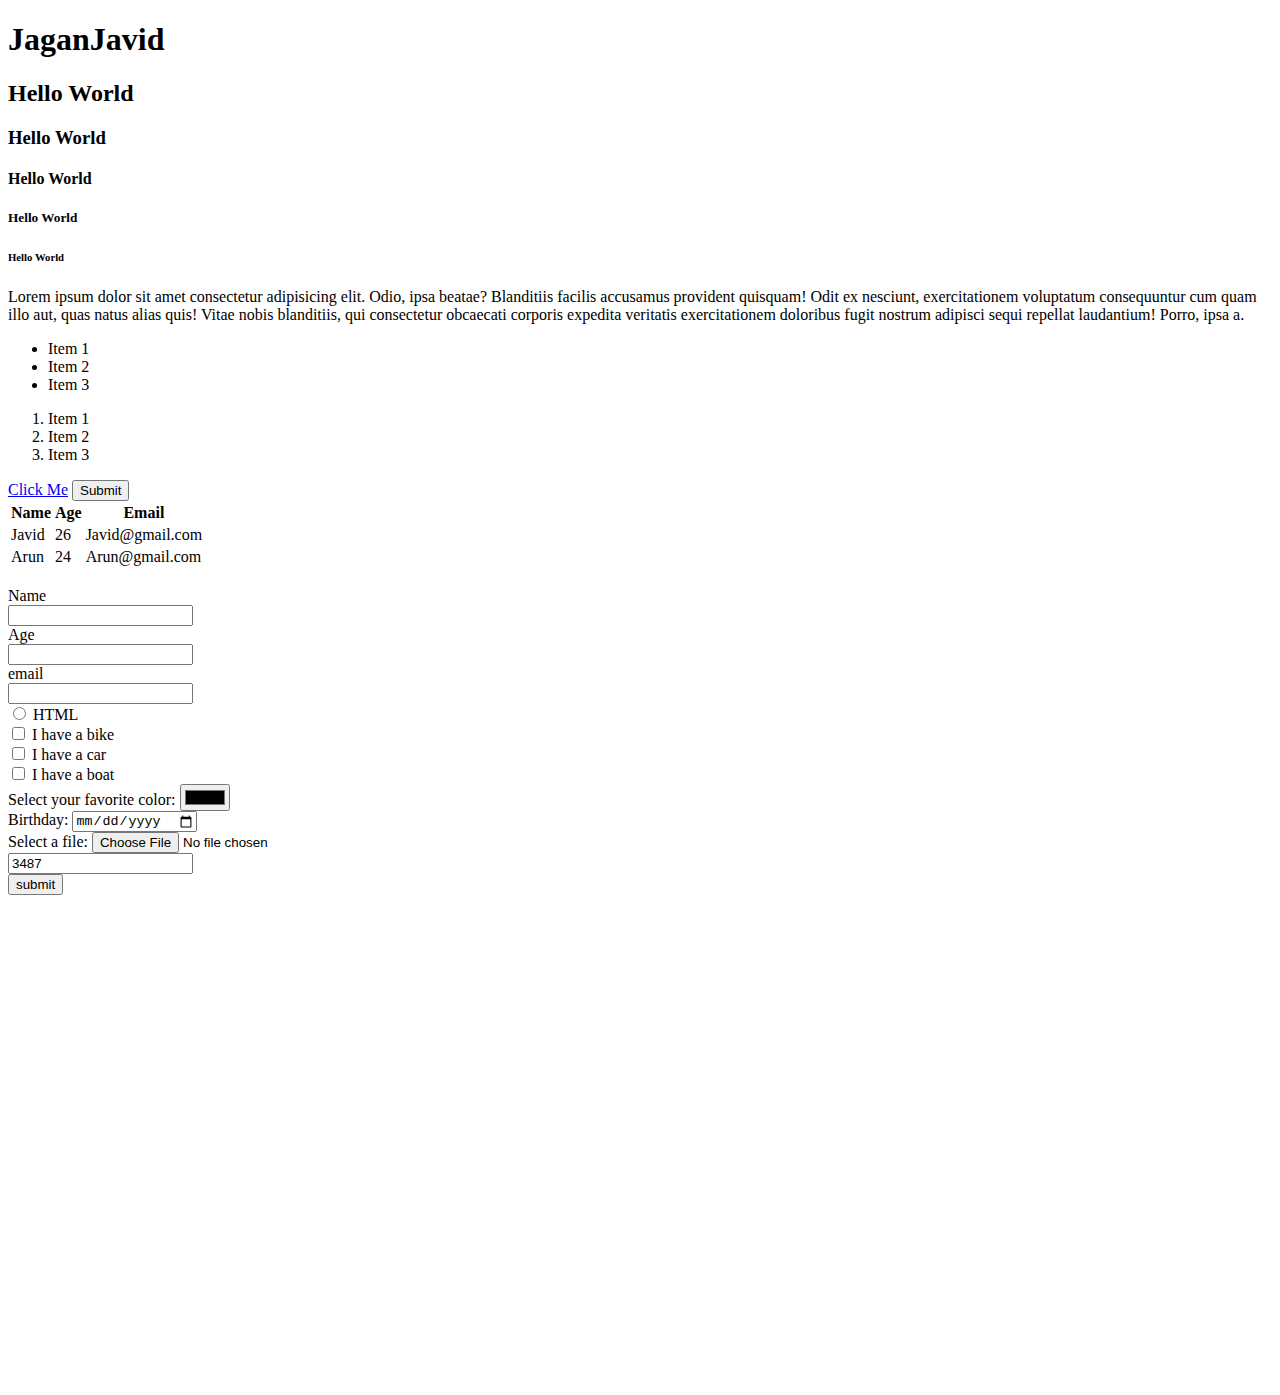
<file: 1-html/index.html>
<!DOCTYPE html>
<html lang="en">
<head>
    <meta charset="UTF-8">
    <meta http-equiv="X-UA-Compatible" content="IE=edge">
    <meta name="viewport" content="width=device-width, initial-scale=1.0">
    <title>This is my title</title>
</head>
<body>
    <!-- Heading -->
    <h1 title="My Name">JaganJavid</h1>  
    <h2>Hello World</h2>
    <h3>Hello World</h3>
    <h4>Hello World</h4>
    <h5>Hello World</h5>
    <h6>Hello World</h6>

    <!-- Paragarph -->
    <p>Lorem ipsum dolor sit amet consectetur adipisicing elit. Odio, 
        ipsa beatae? Blanditiis facilis accusamus provident quisquam! 
        Odit ex nesciunt, exercitationem voluptatum consequuntur cum 
        quam illo aut, quas natus alias quis! Vitae nobis blanditiis, 
        qui consectetur obcaecati corporis expedita veritatis exercitationem 
        doloribus fugit nostrum adipisci sequi repellat laudantium! Porro, 
        ipsa a.
    </p>

    <!-- List -->

    <!-- Unorder list -->
    <ul>
        <li>Item 1</li>
        <li>Item 2</li>
        <li>Item 3</li>
    </ul>

    <!-- Order List -->
    <ol>
        <li>Item 1</li>
        <li>Item 2</li>
        <li>Item 3</li>
    </ol>

    <!-- Anchor tag -->
    <a href="https://www.apple.com/">Click Me</a>

    <!-- Button -->
    <button>Submit</button>


    <table>
        <tr>
            <th>Name</th>
            <th>Age</th>
            <th>Email</th>
        </tr>
        <tr>
            <td>Javid</td>
            <td>26</td>
            <td>Javid@gmail.com</td>
        </tr>
        <tr>
            <td>Arun</td>
            <td>24</td>
            <td>Arun@gmail.com</td>
        </tr>
    </table>

    <br>
 
    <form>
        <!-- DIV IS A BLOCK LEVEL ELEMENT -->
        <div> 
            <div>
                <label for="name">Name</label>
            </div>
            <input type="text" >
        </div>
        
        <div>
            <div>
                <label for="age">Age</label>
            </div>
             <input type="number" >
        </div>

        <div>
            <div>
                <label for="age">email</label>
            </div>
             <input type="email" >
        </div>

        <!-- radio button. -->
        <div>
            <input type="radio" id="html" value="HTML">
            <label for="html">HTML</label>
        </div>

        <div>
            <input type="checkbox">
            <label for="vehicle1"> I have a bike</label><br>
            <input type="checkbox">
            <label for="vehicle2"> I have a car</label><br>
            <input type="checkbox">
            <label for="vehicle3"> I have a boat</label>
        </div>

        <div>
            <label for="favcolor">Select your favorite color:</label>
            <input type="color">
        </div>

        <div>
            <label for="birthday">Birthday:</label>
            <input type="date">
        </div>

        <div>
            <label for="myfile">Select a file:</label>
            <input type="file">
        </div>
        <div>
            <input type="text" value="3487">
        </div>

        <div>
            <input type="submit" value="submit">
        </div>
    </form>

    <!-- Hello ctrl + / -->

    <div style="margin-bottom: 500px;"></div>

</body>
</html>
</file>
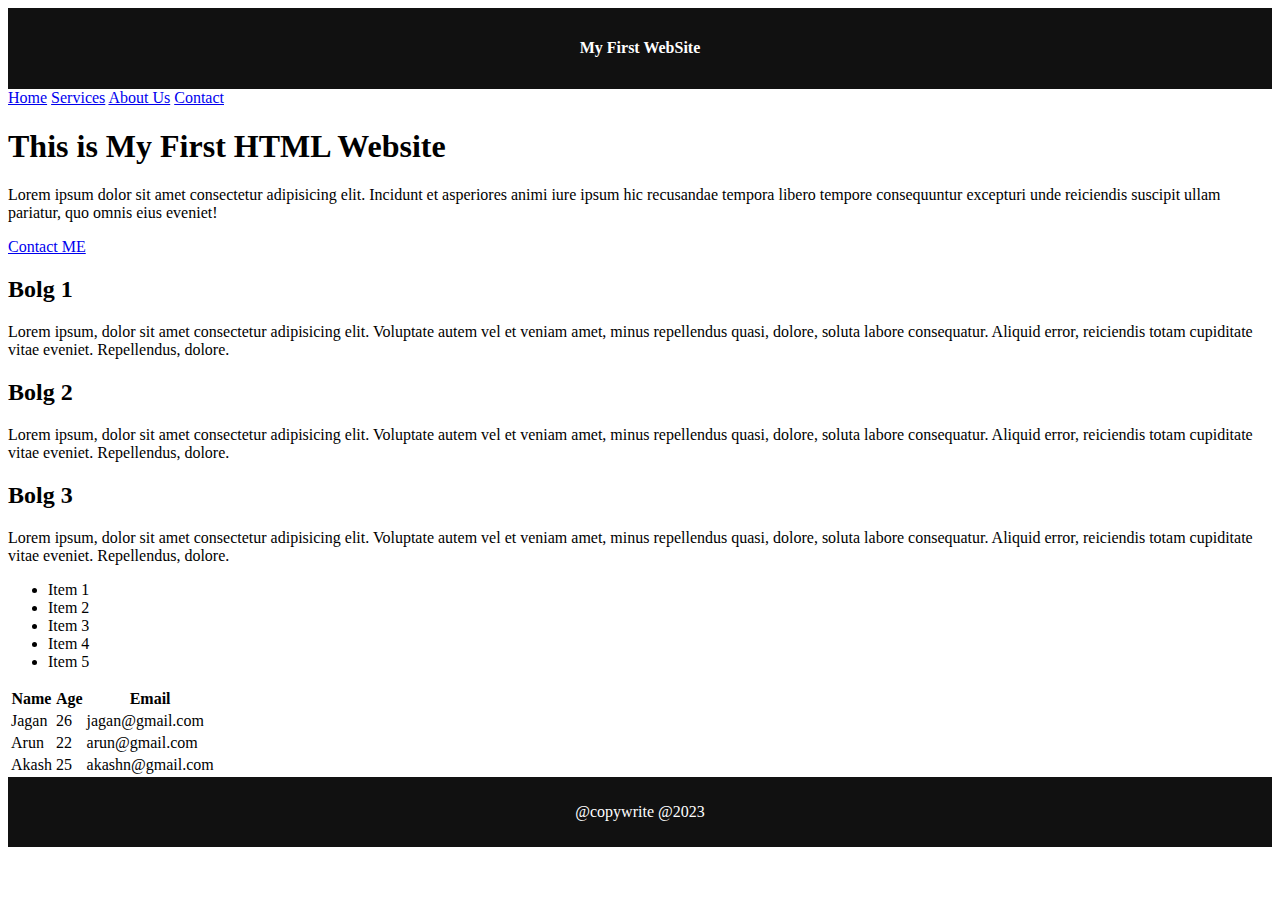
<file: 2-html-website/index.html>
<!DOCTYPE html>
<html lang="en">
<head>
    <meta charset="UTF-8">
    <meta http-equiv="X-UA-Compatible" content="IE=edge">
    <meta name="viewport" content="width=device-width, initial-scale=1.0">
    <title>This is my first Website</title>
</head>
<body>

    <header style="background-color: #111111; text-align: center; color: #ffffff; padding: 10px;">
        <h4>My First WebSite</h4>
    </header>

    <nav>
        <a href="./index.html">Home</a>
        <a href="./services.html">Services</a>
        <a href="./about.html">About Us</a>
        <a href="./contact.html">Contact</a>
    </nav>

    <section title="banner">
         <h1>This is My First HTML Website</h1>
         <p>Lorem ipsum dolor sit amet consectetur adipisicing elit. Incidunt et 
            asperiores animi iure ipsum hic recusandae tempora libero tempore consequuntur 
            excepturi unde reiciendis suscipit ullam pariatur, quo omnis eius eveniet!</p>
          <a href="./contact.html">Contact ME</a>   
    </section>

    <section title="blog">
        <div>
            <h2>Bolg 1</h2> 
            <p>Lorem ipsum, dolor sit amet consectetur adipisicing elit. 
                Voluptate autem vel et veniam amet, minus repellendus quasi, 
                dolore, soluta labore consequatur. Aliquid error, reiciendis 
                totam cupiditate vitae eveniet. Repellendus, dolore.</p>
        </div>
        <div>
            <h2>Bolg 2</h2> 
            <p>Lorem ipsum, dolor sit amet consectetur adipisicing elit. 
                Voluptate autem vel et veniam amet, minus repellendus quasi, 
                dolore, soluta labore consequatur. Aliquid error, reiciendis 
                totam cupiditate vitae eveniet. Repellendus, dolore.</p>
        </div>
        <div>
            <h2>Bolg 3</h2> 
            <p>Lorem ipsum, dolor sit amet consectetur adipisicing elit. 
                Voluptate autem vel et veniam amet, minus repellendus quasi, 
                dolore, soluta labore consequatur. Aliquid error, reiciendis 
                totam cupiditate vitae eveniet. Repellendus, dolore.</p>
        </div>
    </section>
    
    <section title="list">
        <ul>
            <li>Item 1</li>
            <li>Item 2</li>
            <li>Item 3</li>
            <li>Item 4</li>
            <li>Item 5</li>
        </ul>
    </section>

    <section title="show-user">
        <table>
           <thead>
                <tr>
                    <th>Name</th>
                    <th>Age</th>
                    <th>Email</th>
                </tr>
           </thead>
           <tbody>
                <tr>
                    <td>Jagan</td>
                    <td>26</td>
                    <td>jagan@gmail.com</td>
                </tr>
                <tr>
                    <td>Arun</td>
                    <td>22</td>
                    <td>arun@gmail.com</td>
                </tr>
                <tr>
                    <td>Akash</td>
                    <td>25</td>
                    <td>akashn@gmail.com</td>
                </tr>
           </tbody>
        </table>
    </section>

    <footer style="background-color: #111111; text-align: center; color: #ffffff; padding: 10px;">
        <p>@copywrite @2023</p>
    </footer>

</body>
</html>
</file>
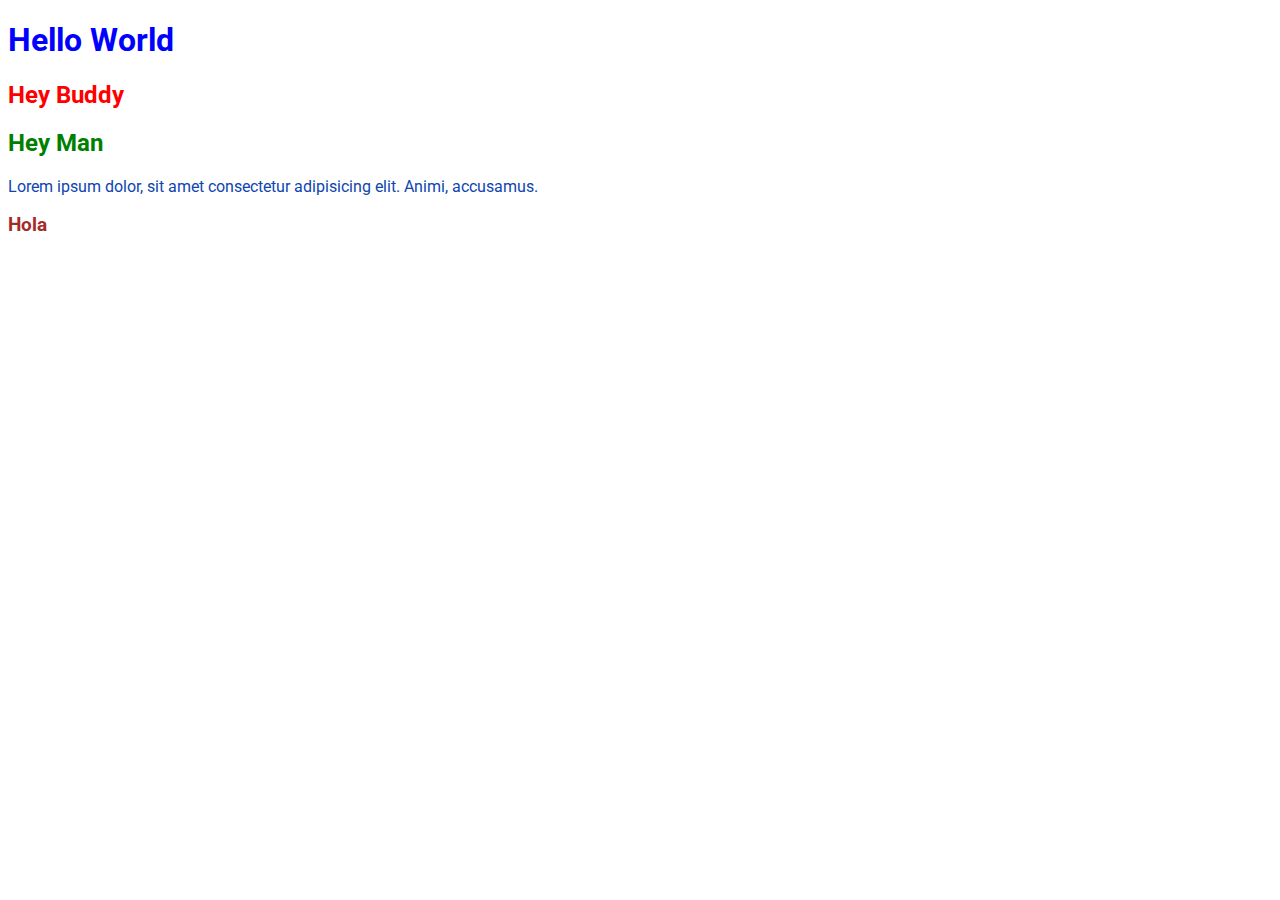
<file: 3-css/index.html>
<!DOCTYPE html>
<html lang="en">
<head>
    <meta charset="UTF-8">
    <meta http-equiv="X-UA-Compatible" content="IE=edge">
    <meta name="viewport" content="width=device-width, initial-scale=1.0">
    <title>CSS Learning</title>
    <link rel="stylesheet" href="./style.css">

    <!-- <style>
        h1{
            color: blue;
            background-color: lightblue;
        }
    </style> -->
    
    <link rel="preconnect" href="https://fonts.googleapis.com">
    <link rel="preconnect" href="https://fonts.gstatic.com" crossorigin>
    <link href="https://fonts.googleapis.com/css2?family=Roboto:wght@400;500;700&display=swap" rel="stylesheet">
</head>
<body>

    <!-- Inline -->
    <!-- <h1 style="color: blue; background-color: lightblue;">Hello World</h1> -->

    <!-- Internal -->
    <!-- <h1>Hello World</h1> -->

    <!-- External -->
    <h1 class="heading">Hello World</h1>

    <h2 class="hey-buddy">Hey Buddy</h2>
    <h2 class="hey-man">Hey Man</h2>

    <p>Lorem ipsum dolor, sit amet consectetur adipisicing elit. Animi, accusamus.</p>

    <h3>Hola</h3>
</body>
</html>
</file>
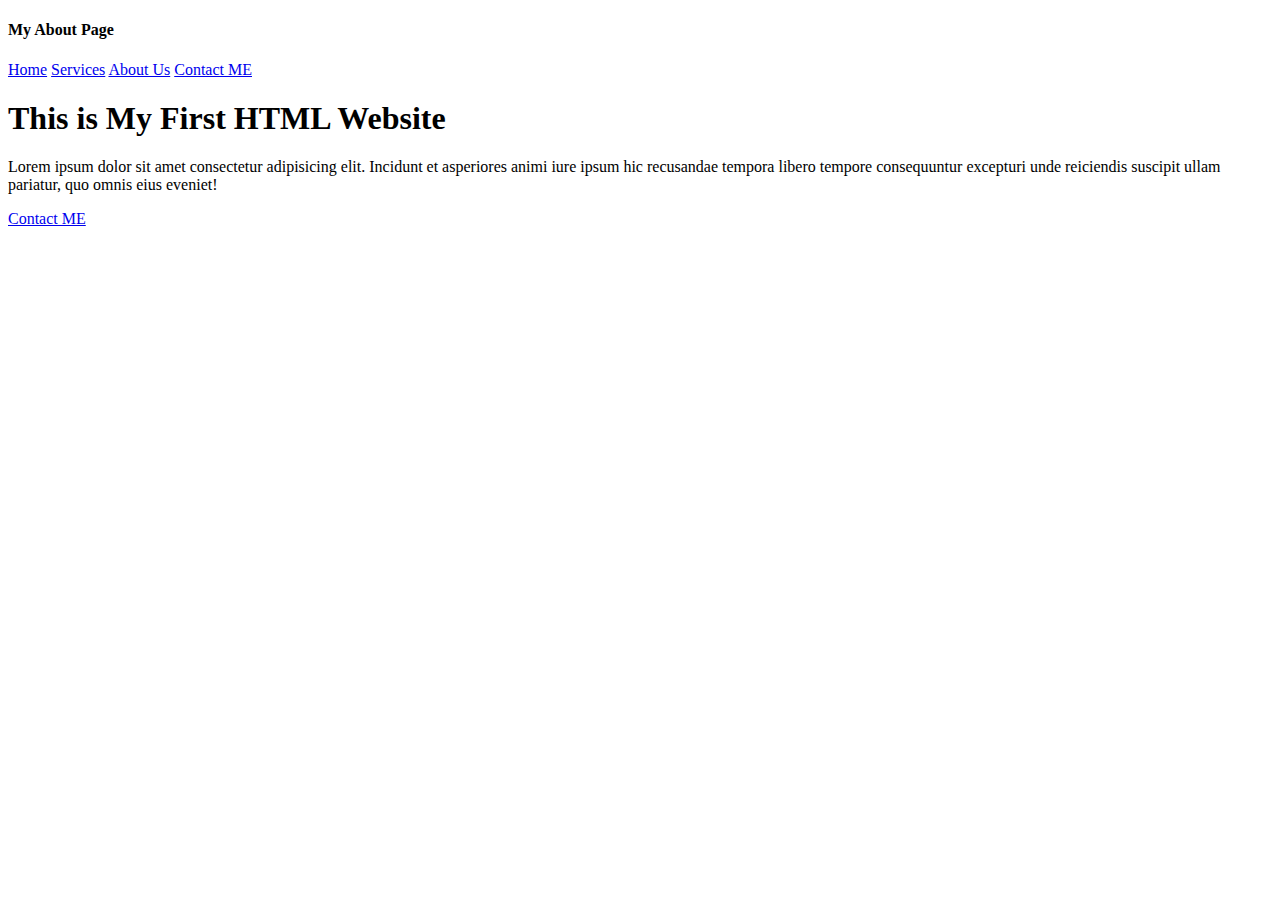
<file: 2-html-website/about.html>
<!DOCTYPE html>
<html lang="en">
<head>
    <meta charset="UTF-8">
    <meta http-equiv="X-UA-Compatible" content="IE=edge">
    <meta name="viewport" content="width=device-width, initial-scale=1.0">
    <title>About Page</title>
</head>
<body>
<header>  
    <h4>My About Page</h4>
</header>

<nav>
    <a href="./index.html">Home</a>
    <a href="./services.html">Services</a>
    <a href="./about.html">About Us</a>
    <a href="./contact.html">Contact ME</a> 
</nav>

<section title="banner">
     <h1>This is My First HTML Website</h1>
     <p>Lorem ipsum dolor sit amet consectetur adipisicing elit. Incidunt et 
        asperiores animi iure ipsum hic recusandae tempora libero tempore consequuntur 
        excepturi unde reiciendis suscipit ullam pariatur, quo omnis eius eveniet!</p>
      <a href="./contact.html">Contact ME</a>   
</section>
</body>
</html>
</file>
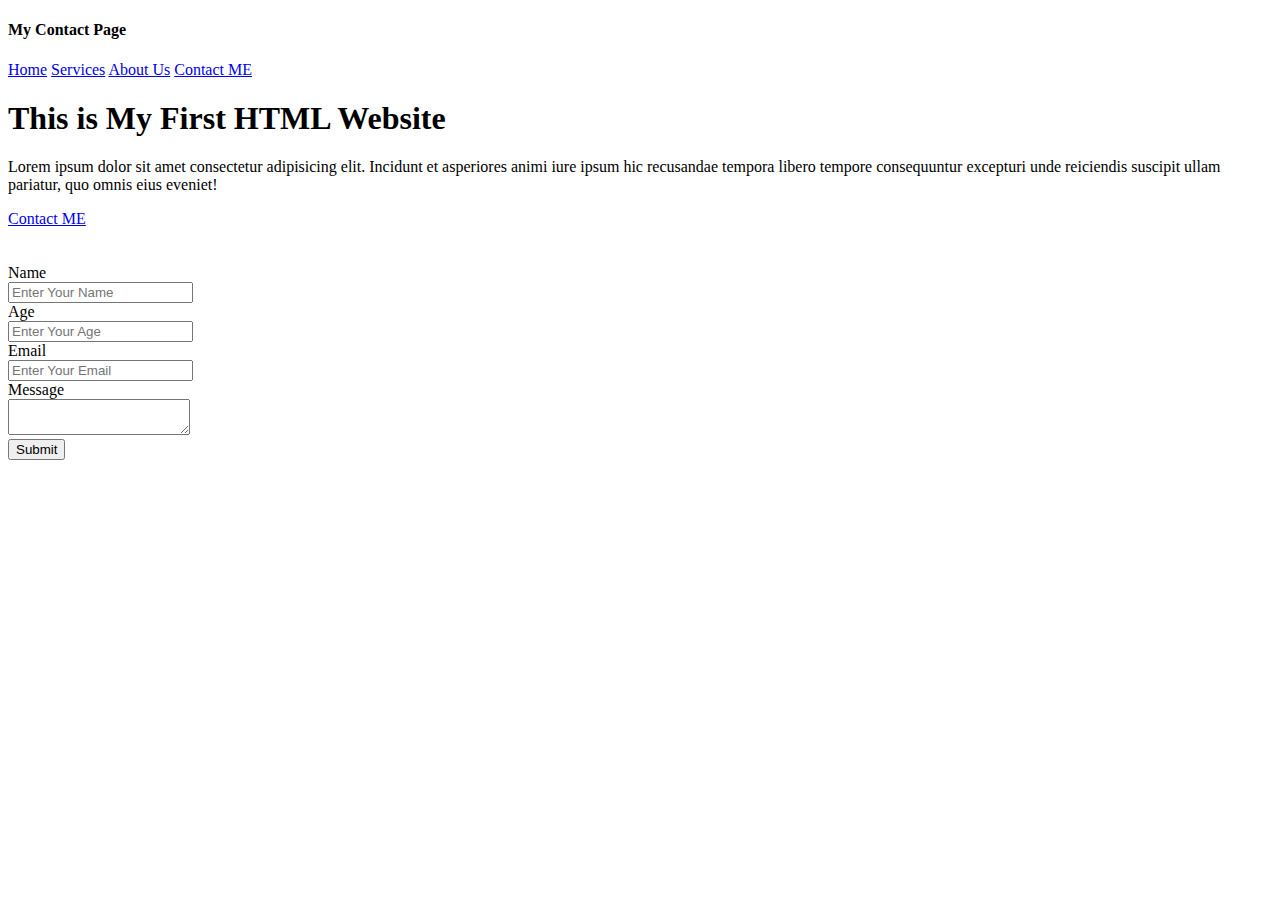
<file: 2-html-website/contact.html>
<!DOCTYPE html>
<html lang="en">
<head>
    <meta charset="UTF-8">
    <meta http-equiv="X-UA-Compatible" content="IE=edge">
    <meta name="viewport" content="width=device-width, initial-scale=1.0">
    <title>Document</title>
</head>
<body>
    <header>  
        <h4>My Contact Page</h4>
    </header>
    
    <nav>
        <a href="./index.html">Home</a>
        <a href="./services.html">Services</a>
        <a href="./about.html">About Us</a>
        <a href="./contact.html">Contact ME</a> 
    </nav>
    
    <section title="banner">
         <h1>This is My First HTML Website</h1>
         <p>Lorem ipsum dolor sit amet consectetur adipisicing elit. Incidunt et 
            asperiores animi iure ipsum hic recusandae tempora libero tempore consequuntur 
            excepturi unde reiciendis suscipit ullam pariatur, quo omnis eius eveniet!</p>
          <a href="./contact.html">Contact ME</a>   
    </section>
<br>
<br>
    <section title="form">
       <form>
          <div>
              <label for="name">Name</label>
              <div>
                <input type="text" placeholder="Enter Your Name">
              </div>
          </div>
          <div>
              <label for="age">Age</label>
              <div>
                <input type="number" placeholder="Enter Your Age">
              </div>
          </div>
          <div>
              <label for="email">Email</label>
              <div>
                <input type="email" placeholder="Enter Your Email">
              </div>
          </div>
          <div>
              <label for="message">Message</label>
              <div>
                <textarea></textarea>
              </div>
          </div>
          <div>
             <!-- <input type="submit"> -->
             <button type="submit">Submit</button>
          </div>
       </form>
    </section>
</body>
</html>
</file>
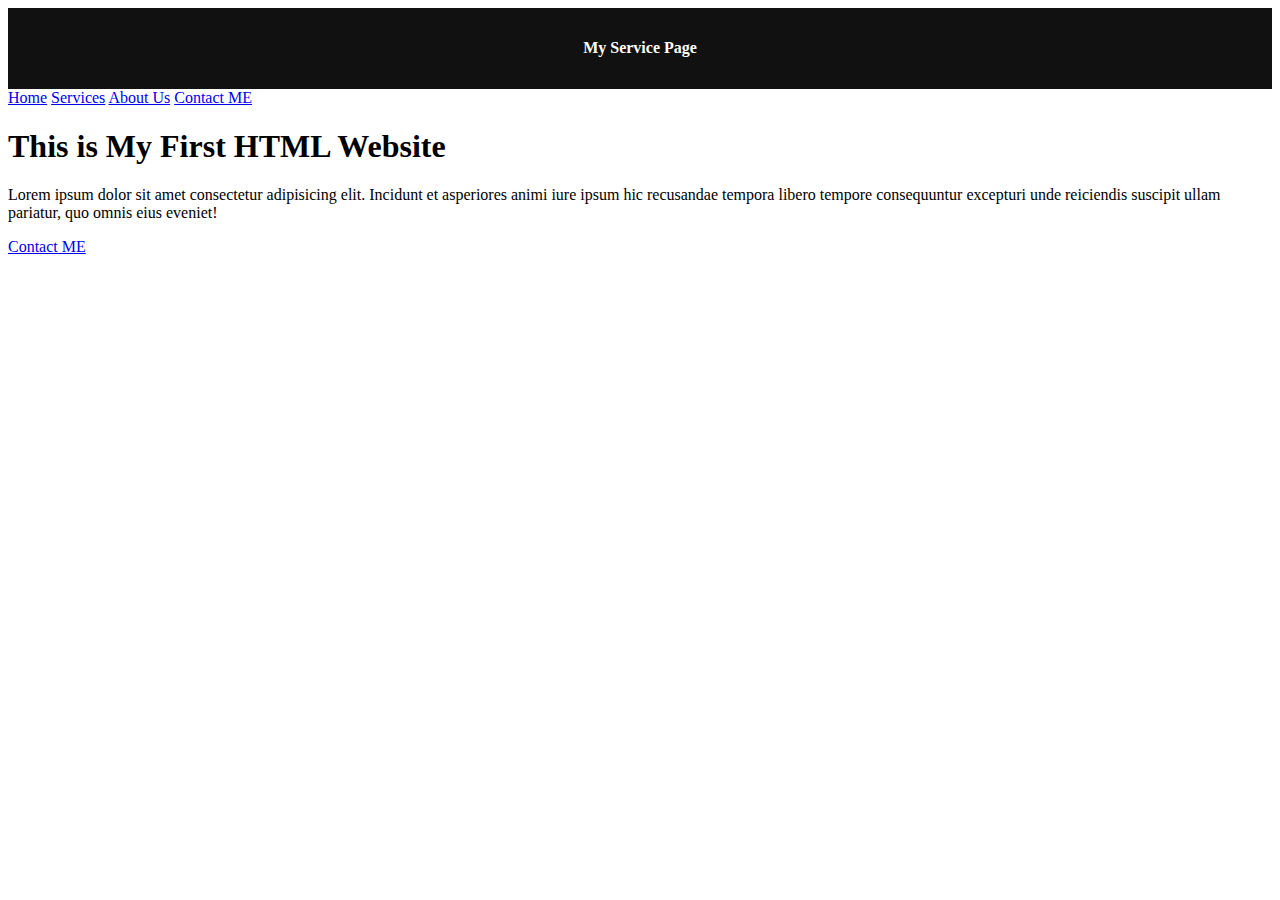
<file: 2-html-website/services.html>
<!DOCTYPE html>
<html lang="en">
<head>
    <meta charset="UTF-8">
    <meta http-equiv="X-UA-Compatible" content="IE=edge">
    <meta name="viewport" content="width=device-width, initial-scale=1.0">
    <title>This is my Services</title>
</head>
<body>
    <header style="background-color: #111111; text-align: center; color: #ffffff; padding: 10px;">
        <h4>My Service Page</h4>
    </header>

    <nav>
        <a href="./index.html">Home</a>
        <a href="./services.html">Services</a>
        <a href="./about.html">About Us</a>
        <a href="./contact.html">Contact ME</a> 
    </nav>

    <section title="banner">
         <h1>This is My First HTML Website</h1>
         <p>Lorem ipsum dolor sit amet consectetur adipisicing elit. Incidunt et 
            asperiores animi iure ipsum hic recusandae tempora libero tempore consequuntur 
            excepturi unde reiciendis suscipit ullam pariatur, quo omnis eius eveniet!</p>
          <a href="./contact.html">Contact ME</a>   
    </section>
</body>
</html>
</file>
<file: 3-css/style.css>
/* h2{
    color: blue;
} */

body{
    font-family: 'Roboto', sans-serif;
}

.heading{
    color: blue;  
}


.hey-buddy{
    color: red;
}

.hey-man{
    color:#008000;
}

p{
    color: rgb(14, 69, 175);
}

h3{
    color: rgba(165, 42, 42,1);
}
</file>
